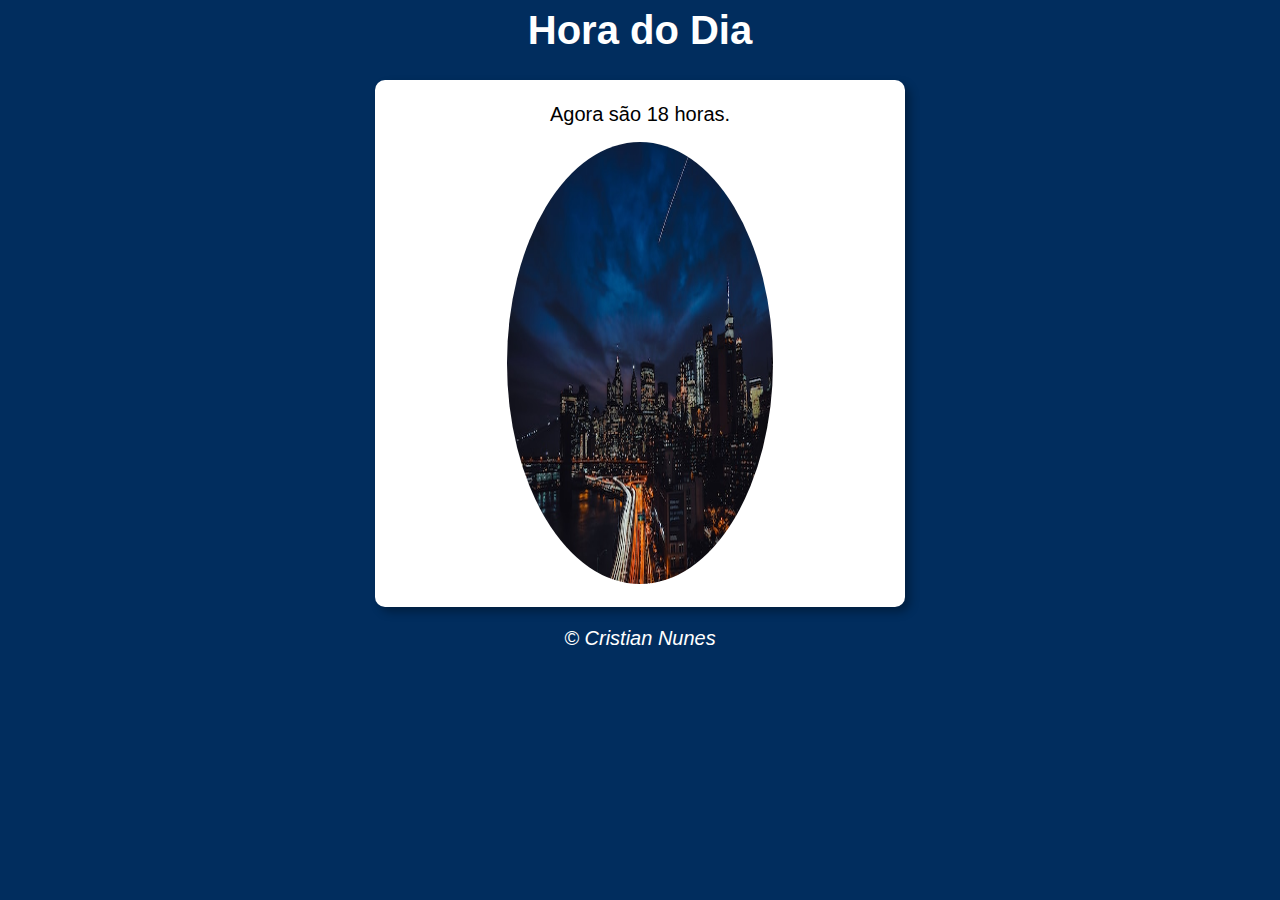
<file: index.html>
<html lang="pt-br">
<head>
    <meta charset="UTF-8">
    <meta name="viewport" content="width=device-width, initial-scale=1.0">
    <title>Document</title>
    <link rel="stylesheet" href="style.css">
</head>
<body onload="carregar()">
    <header>
        <h1>Hora do Dia</h1>
    </header>
    <section>
        <div id="msg">
            <p>Texto</p>
        </div>
        <div id="foto">
            <img id="imagem" src="Morning.jpg" alt="Foto do dia">
        </div>
    </section>
    <footer>
        <p>&copy; Cristian Nunes</p>
    </footer>
    <script src="script.js"></script>
</body>
</html>
</file>
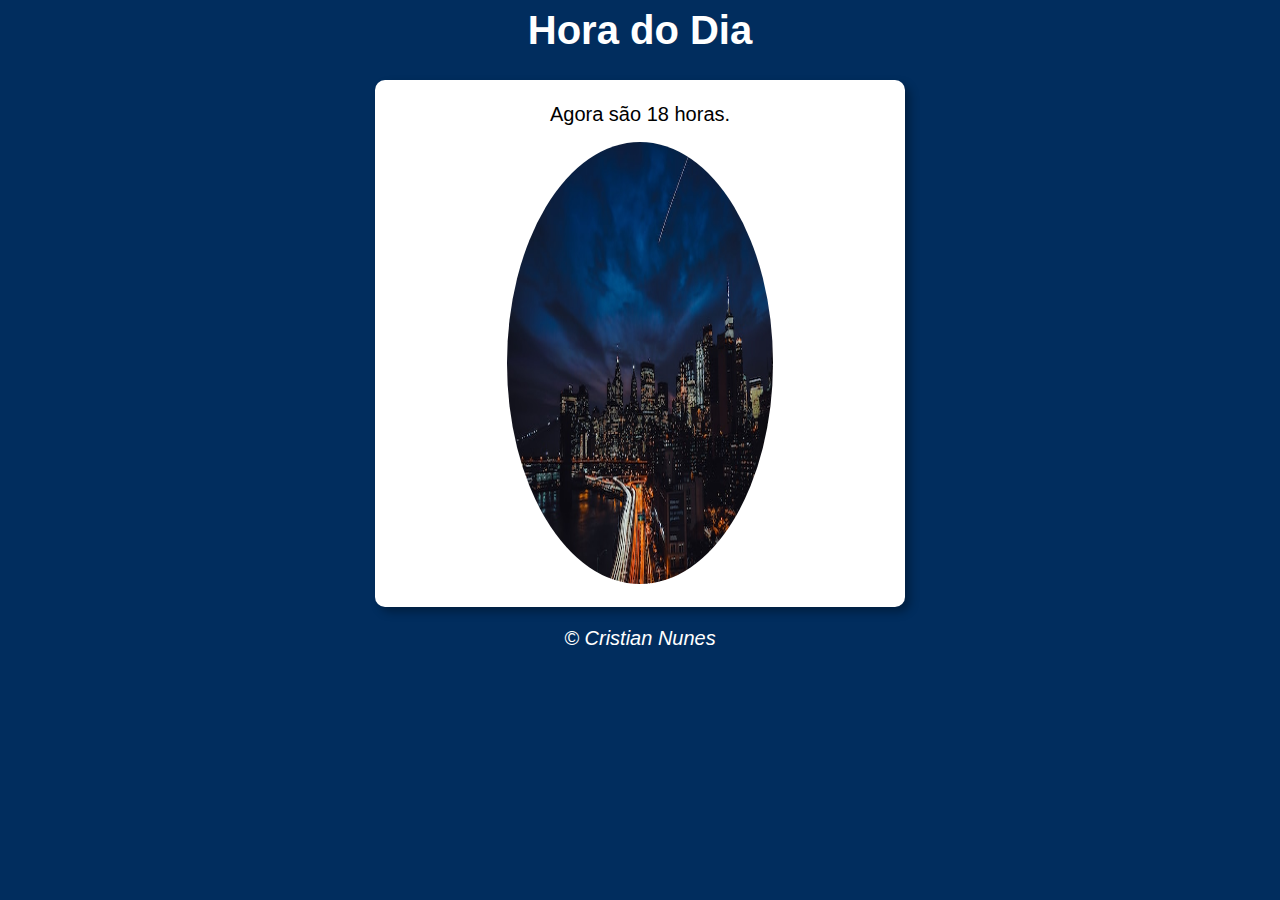
<file: Hora.html>
<html lang="pt-br">
<head>
    <meta charset="UTF-8">
    <meta name="viewport" content="width=device-width, initial-scale=1.0">
    <title>Document</title>
    <link rel="stylesheet" href="style.css">
</head>
<body onload="carregar()">
    <header>
        <h1>Hora do Dia</h1>
    </header>
    <section>
        <div id="msg">
            <p>Texto</p>
        </div>
        <div id="foto">
            <img id="imagem" src="Morning.jpg" alt="Foto do dia">
        </div>
    </section>
    <footer>
        <p>&copy; Cristian Nunes</p>
    </footer>
    <script src="script.js"></script>
</body>
</html>
</file>
<file: style.css>
body {
    background: rgb(70, 142, 236);
    font: normal 15pt Arial;
}

header {
    color: white;
    text-align: center;
}

section {
    background: white;
    border-radius: 10px;
    padding: 15px;
    width: 500px;
    margin: auto;
    box-shadow: 5px 5px 10px rgba(0, 0, 0, 0.322);
}

footer {
    color: white;
    text-align: center;
    font-style: italic;
}

img {
    width: 55%;
    height: 50%;
    border-radius: 80%;
}

div {
    text-align: center;
    padding: 8px;
}
</file>
